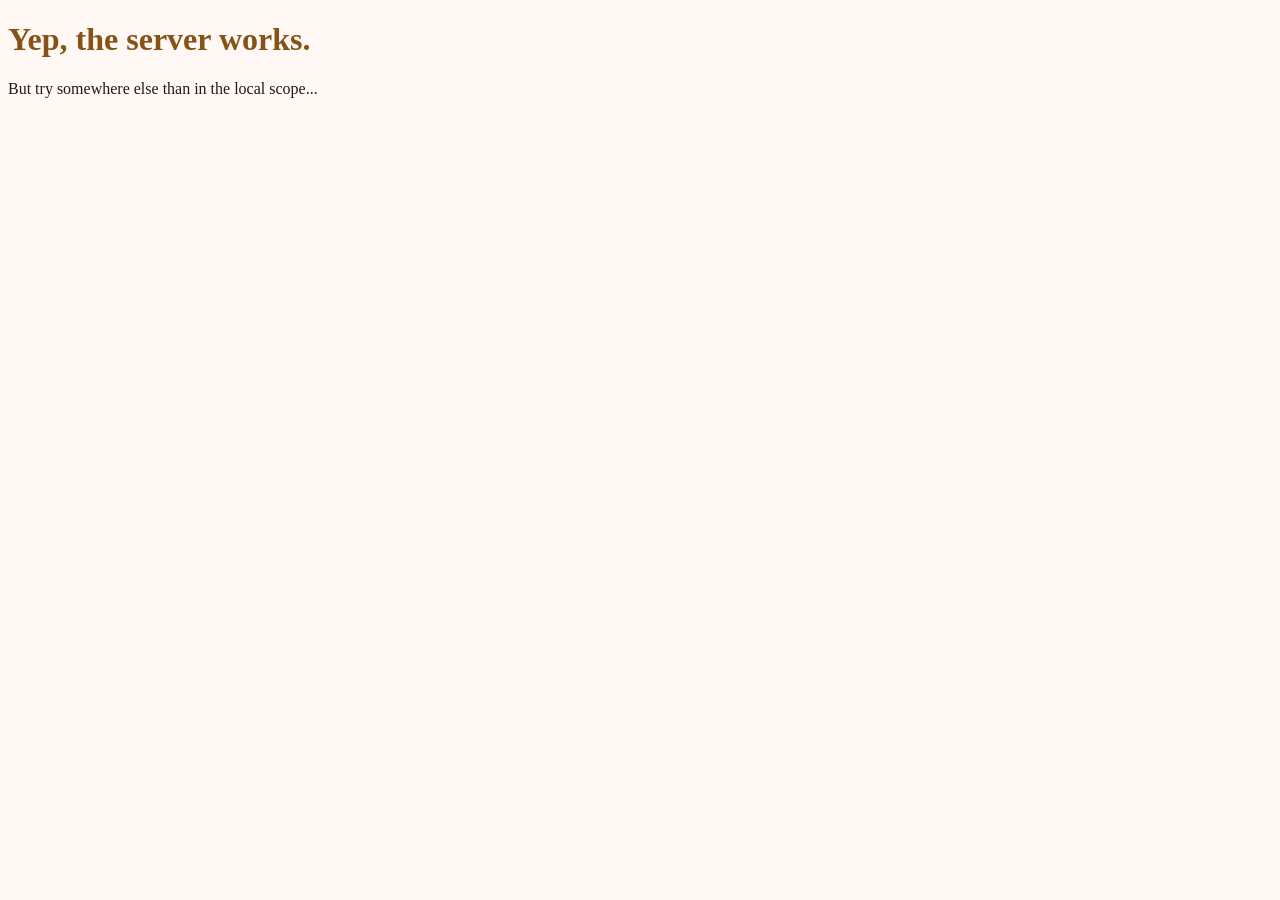
<file: fallback/resource/sites/local/public/index.html>
<!DOCTYPE html>
<html lang="en">
<head>
	<meta charset="UTF-8">
	<meta name="viewport" content="width=device-width, initial-scale=1.0">
	<title>Local - Pimous Dev.</title>
</head>
<body style="background-color: #fff8f5">
	<h1 style="color: #855318">Yep, the server works.</h1>
	<p style="color: #211a14">
		But try somewhere else than in the local scope...
	</p>
</body>
</html>
</file>
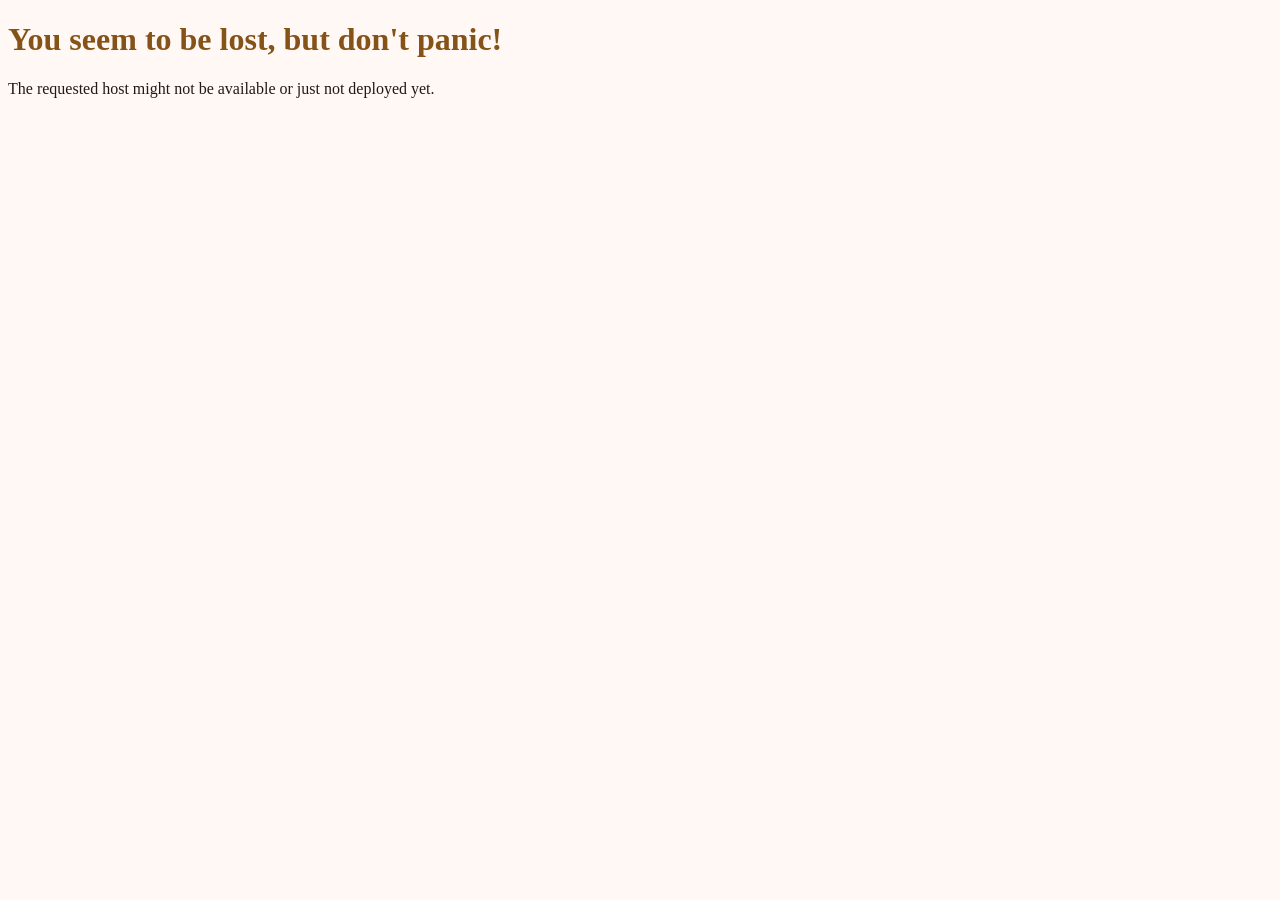
<file: fallback/resource/sites/whereami/public/index.html>
<!DOCTYPE html>
<html lang="en">
<head>
	<meta charset="UTF-8">
	<meta name="viewport" content="width=device-width, initial-scale=1.0">
	<title>Where am I ? - Pimous Dev.</title>
</head>
<body style="background-color: #fff8f5">
	<h1 style="color: #855318">You seem to be lost, but don't panic!</h1>
	<p style="color: #211a14">
		The requested host might not be available or just not deployed yet.
	</p>
</body>
</html>
</file>
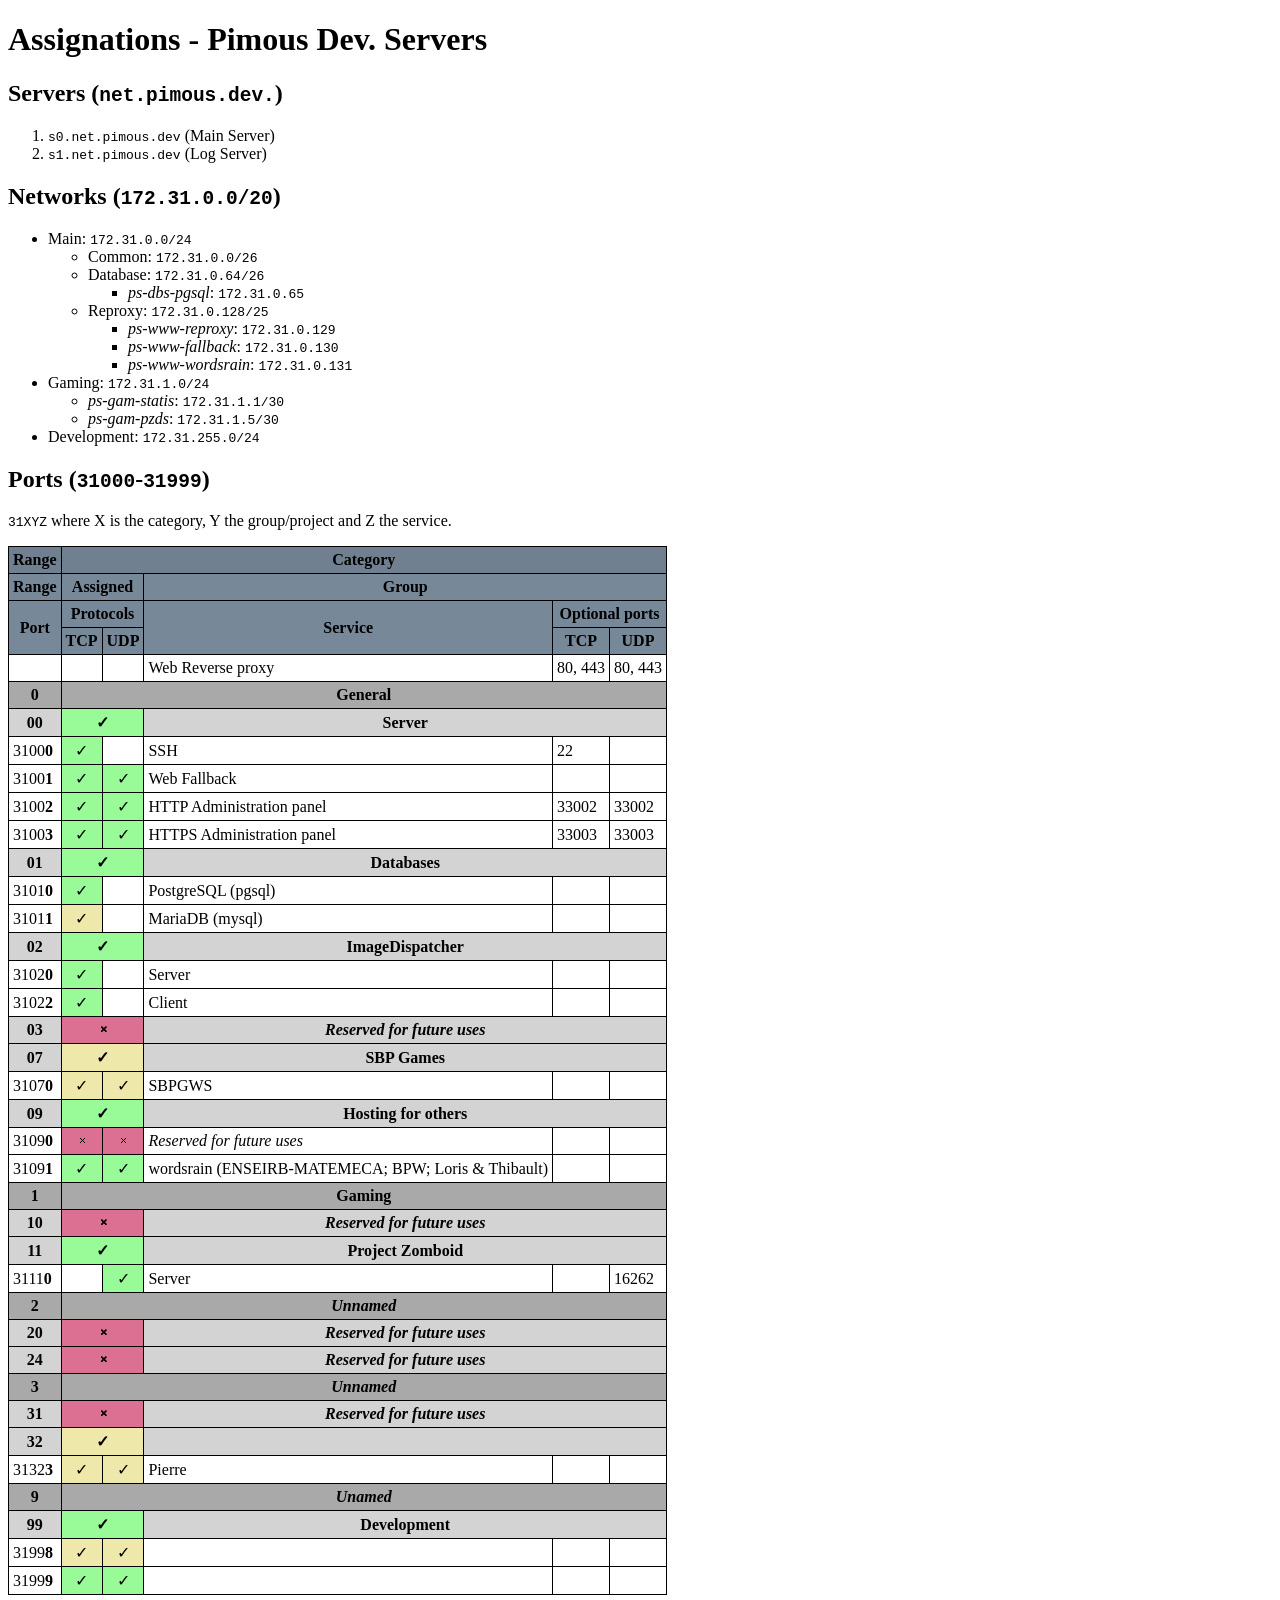
<file: assignations.html>
<!DOCTYPE html>
<html lang="en">
<head>
	<meta charset="UTF-8">
	<title>Assignations - Pimous Dev. Servers</title>

	<style>
		table{
			border-collapse: collapse;
		}
		th, td{
			padding: 4px;

			border: 1px solid black;
		}
		td.center{
			text-align: center;
		}

		thead th{
			background-color: slategray;
		}
		thead tr.sub th{
			background-color: lightslategray;
		}
		tbody tr.cat th{
			background-color: darkgray;
		}
		tbody th{
			background-color: lightgray;
		}

		.used, .assigned, .reserved, .unused{
			text-align: center;
		}
		.used{ background-color: palegreen; }
		.assigned{ background-color: palegoldenrod; }
		.used::after, .assigned::after{
			content: "✓";
		}
		.reserved, .reserved{ background-color: palevioletred; }
		.reserved::after{
			content: "𐄂";
		}
	</style>
</head>
<body>
	<h1>Assignations - Pimous Dev. Servers</h1>

	<!-- =================================================================== -->
	<h2>Servers (<code>net.pimous.dev.</code>)</h2>
	<ol>
		<li><code>s0.net.pimous.dev</code> (Main Server)</li>
		<li><code>s1.net.pimous.dev</code> (Log Server)</li>
	</ol>

	<!-- =================================================================== -->
	<h2>Networks (<code>172.31.0.0/20</code>)</h2>
	<ul>
		<li>Main: <code>172.31.0.0/24</code><ul>
			<li>Common: <code>172.31.0.0/26</code></li>
			<li>Database: <code>172.31.0.64/26</code><ul>
				<li><i>ps-dbs-pgsql</i>: <code>172.31.0.65</code></li>
			</ul></li>
			<li>Reproxy: <code>172.31.0.128/25</code><ul>
				<li><i>ps-www-reproxy</i>: <code>172.31.0.129</code></li>
				<li><i>ps-www-fallback</i>: <code>172.31.0.130</code></li>
				<li><i>ps-www-wordsrain</i>: <code>172.31.0.131</code></li>
			</ul></li>
		</ul></li>
		<li>Gaming: <code>172.31.1.0/24</code><ul>
			<li><i>ps-gam-statis</i>: <code>172.31.1.1/30</code></li>
			<li><i>ps-gam-pzds</i>: <code>172.31.1.5/30</code></li>
		</ul></li>
		<li>Development: <code>172.31.255.0/24</code></li>
	</ul>

	<!-- =================================================================== -->
	<h2>Ports (<code>31000</code>-<code>31999</code>)</h2>
	<p><code>31XYZ</code> where X is the category, Y the group/project and Z the service.</p>
	<table>
		<thead>
			<tr>
				<th>Range</th>
				<th colspan="5">Category</th>
			</tr>
			<tr class="sub">
				<th>Range</th>
				<th colspan="2">Assigned</th>
				<th colspan="3">Group</th>
			</tr>
			<tr class="sub">
				<th rowspan="2">Port</th>
				<th colspan="2">Protocols</th>
				<th rowspan="2">Service</th>
				<th colspan="2">Optional ports</th>
			</tr>
			<tr class="sub">
				<th>TCP</th>
				<th>UDP</th>
				<th>TCP</th>
				<th>UDP</th>
			</tr>
		</thead>
		<tbody>
			<tr>
				<td></td>
				<td></td>
				<td></td>
				<td>Web Reverse proxy</td>
				<td>80, 443</td>
				<td>80, 443</td>
			</tr>

			<!-- ----------------------------------------------------------- -->
			<tr class="cat">
				<th>0</th>
				<th colspan="5">General</th>
			</tr>

			<tr>
				<th>00</th>
				<th class="used" colspan="2"></th>
				<th colspan="3">Server</th>
			</tr>
			<tr>
				<td>3100<b>0</b></td>
				<td class="used"></td>
				<td></td>
				<td>SSH</td>
				<td>22</td>
				<td></td>
			</tr>
			<tr>
				<td>3100<b>1</b></td>
				<td class="used"></td>
				<td class="used"></td>
				<td>Web Fallback</td>
				<td></td>
				<td></td>
			</tr>
			<tr>
				<td>3100<b>2</b></td>
				<td class="used"></td>
				<td class="used"></td>
				<td>HTTP Administration panel</td>
				<td>33002</td>
				<td>33002</td>
			</tr>
			<tr>
				<td>3100<b>3</b></td>
				<td class="used"></td>
				<td class="used"></td>
				<td>HTTPS Administration panel</td>
				<td>33003</td>
				<td>33003</td>
			</tr>

			<tr>
				<th>01</th>
				<th class="used" colspan="2"></th>
				<th colspan="3">Databases</th>
			</tr>
			<tr>
				<td>3101<b>0</b></td>
				<td class="used"></td>
				<td></td>
				<td>PostgreSQL (pgsql)</td>
				<td></td>
				<td></td>
			</tr>
			<tr>
				<td>3101<b>1</b></td>
				<td class="assigned"></td>
				<td></td>
				<td>MariaDB (mysql)</td>
				<td></td>
				<td></td>
			</tr>

			<tr>
				<th>02</th>
				<th class="used" colspan="2"></th>
				<th colspan="3">ImageDispatcher</th>
			</tr>
			<tr>
				<td>3102<b>0</b></td>
				<td class="used"></td>
				<td></td>
				<td>Server</td>
				<td></td>
				<td></td>
			</tr>
			<tr>
				<td>3102<b>2</b></td>
				<td class="used"></td>
				<td></td>
				<td>Client</td>
				<td></td>
				<td></td>
			</tr>

			<tr>
				<th>03</th>
				<th class="reserved" colspan="2"></th>
				<th colspan="3"><i>Reserved for future uses</i></th>
			</tr>

			<tr>
				<th>07</th>
				<th class="assigned" colspan="2"></th>
				<th colspan="3">SBP Games</th>
			</tr>
			<tr>
				<td>3107<b>0</b></td>
				<td class="assigned"></td>
				<td class="assigned"></td>
				<td>SBPGWS</td>
				<td></td>
				<td></td>
			</tr>

			<tr>
				<th>09</th>
				<th class="used" colspan="2"></th>
				<th colspan="3">Hosting for others</th>
			</tr>
			<tr>
				<td>3109<b>0</b></td>
				<td class="reserved"></td>
				<td class="reserved"></td>
				<td><i>Reserved for future uses</i></td>
				<td></td>
				<td></td>
			</tr>
			<tr>
				<td>3109<b>1</b></td>
				<td class="used"></td>
				<td class="used"></td>
				<td>wordsrain (ENSEIRB-MATEMECA; BPW; Loris & Thibault)</td>
				<td></td>
				<td></td>
			</tr>

			<!-- ----------------------------------------------------------- -->
			<tr class="cat">
				<th>1</th>
				<th colspan="5">Gaming</th>
			</tr>

			<tr>
				<th>10</th>
				<th class="reserved" colspan="2"></th>
				<th colspan="3"><i>Reserved for future uses</i></th>
			</tr>

			<tr>
				<th>11</th>
				<th class="used" colspan="2"></th>
				<th colspan="3">Project Zomboid</th>
			</tr>
			<tr>
				<td>3111<b>0</b></td>
				<td></td>
				<td class="used"></td>
				<td>Server</td>
				<td></td>
				<td>16262</td>
			</tr>

			<!-- ----------------------------------------------------------- -->
			<tr class="cat">
				<th>2</th>
				<th colspan="5"><i>Unnamed</i></th>
			</tr>

			<tr>
				<th>20</th>
				<th class="reserved" colspan="2"></th>
				<th colspan="3"><i>Reserved for future uses</i></th>
			</tr>

			<tr>
				<th>24</th>
				<th class="reserved" colspan="2"></th>
				<th colspan="3"><i>Reserved for future uses</i></th>
			</tr>

			<!-- ----------------------------------------------------------- -->
			<tr class="cat">
				<th>3</th>
				<th colspan="5"><i>Unnamed</i></th>
			</tr>

			<tr>
				<th>31</th>
				<th class="reserved" colspan="2"></th>
				<th colspan="3"><i>Reserved for future uses</i></th>
			</tr>

			<tr>
				<th>32</th>
				<th class="assigned" colspan="2"></th>
				<th colspan="3"></th>
			</tr>
			<tr>
				<td>3132<b>3</b></td>
				<td class="assigned"></td>
				<td class="assigned"></td>
				<td>Pierre</td>
				<td></td>
				<td></td>
			</tr>

			<!-- ----------------------------------------------------------- -->
			<tr class="cat">
				<th>9</th>
				<th colspan="5"><i>Unamed</i></th>
			</tr>

			<tr>
				<th>99</th>
				<th class="used" colspan="2"></th>
				<th colspan="3">Development</th>
			</tr>
			<tr>
				<td>3199<b>8</b></td>
				<td class="assigned"></td>
				<td class="assigned"></td>
				<td></td>
				<td></td>
				<td></td>
			</tr>
			<tr>
				<td>3199<b>9</b></td>
				<td class="used"></td>
				<td class="used"></td>
				<td></td>
				<td></td>
				<td></td>
			</tr>
		</tbody>
	</table>
</body>
</html>
</file>
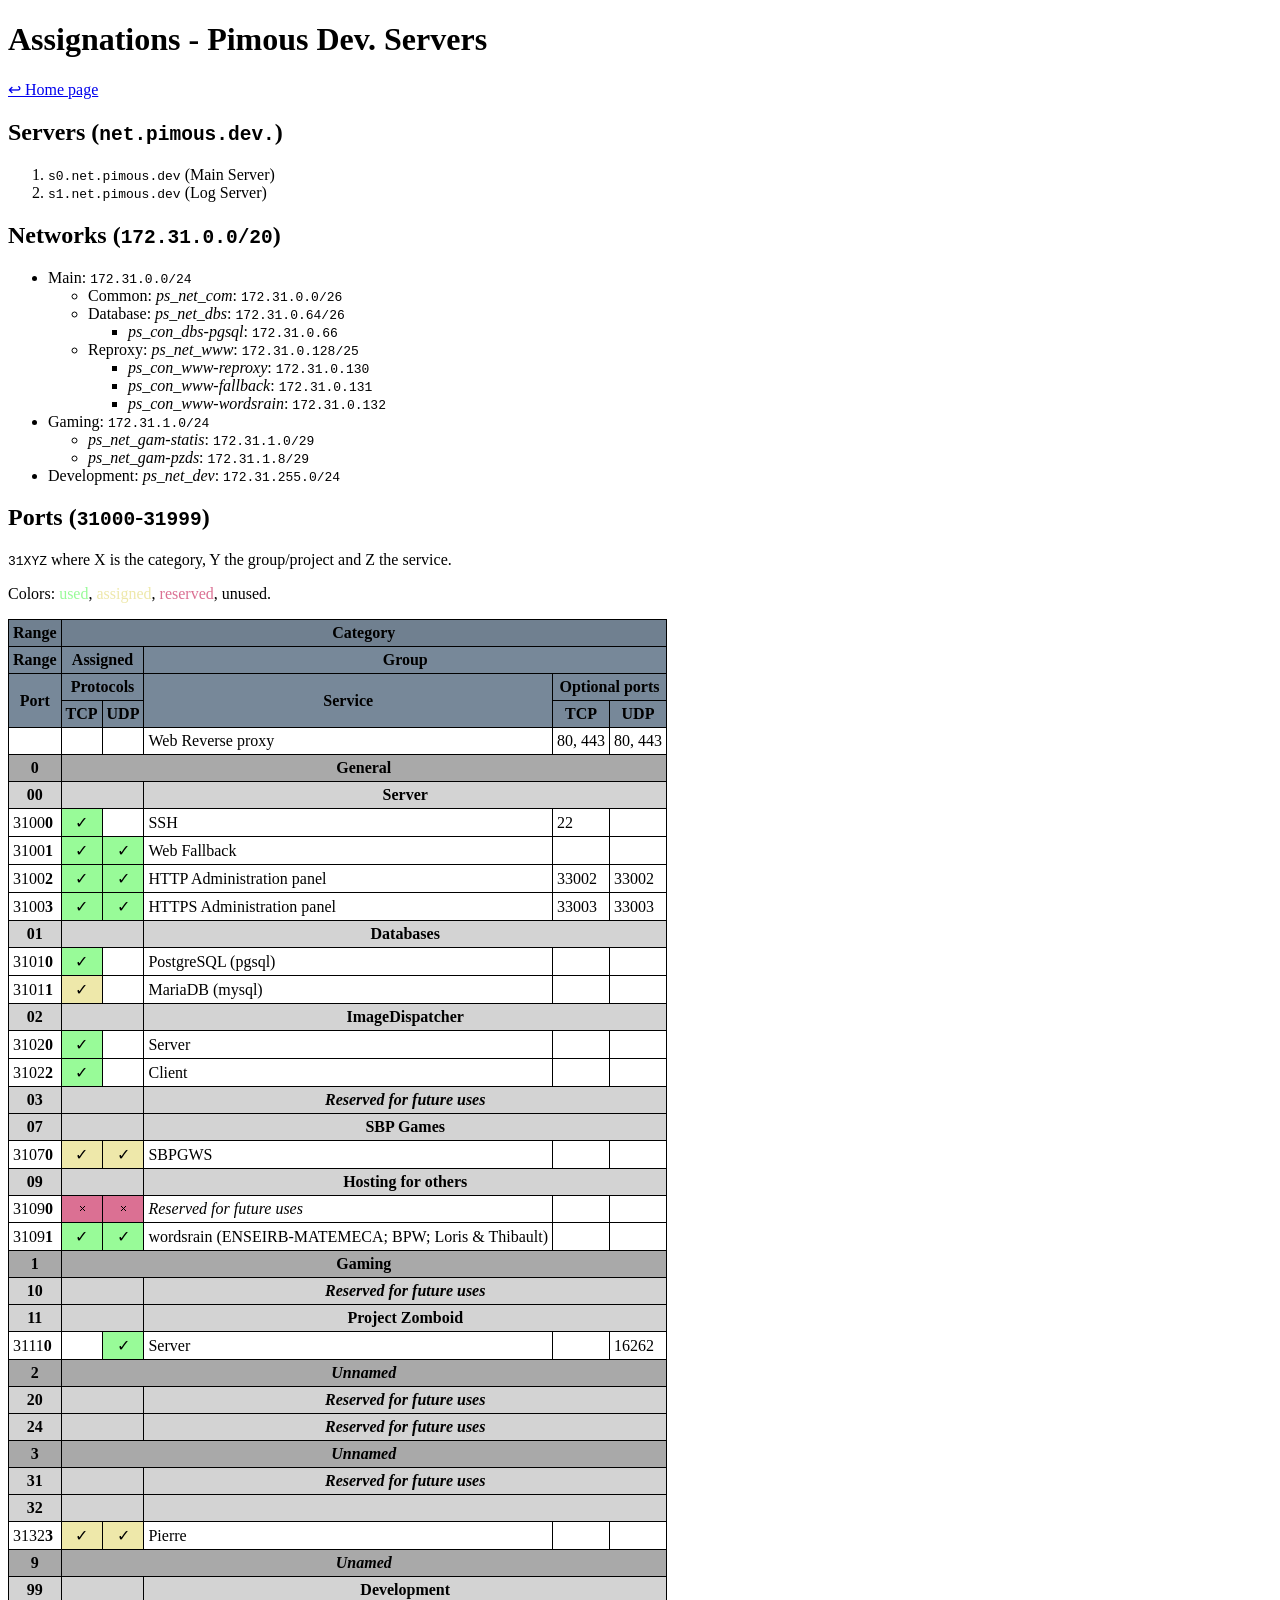
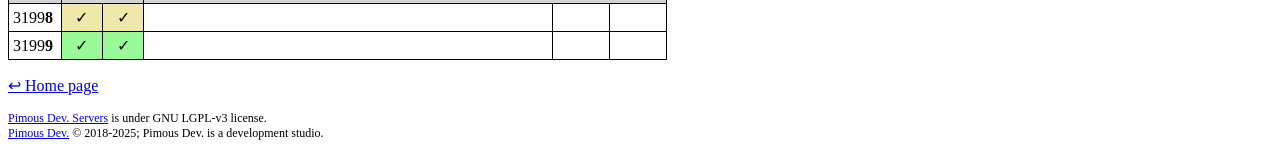
<file: admin/src/assignations/assignations.html>
<!DOCTYPE html>
<html lang="en">
<head>
	<meta charset="UTF-8">
	<meta name="viewport" content="width=device-width, initial-scale=1.0">
	<title>Assignations - Pimous Dev. Servers</title>

	<style>
		:root{
			--color-used: palegreen;
			--color-assigned: palegoldenrod;
			--color-reserved: palevioletred;
		}
		table{
			border-collapse: collapse;
		}
		th, td{
			padding: 4px;

			border: 1px solid black;
		}
		td.center{
			text-align: center;
		}

		thead th{
			background-color: slategray;
		}
		thead tr.sub th{
			background-color: lightslategray;
		}
		tbody tr.cat th{
			background-color: darkgray;
		}
		tbody th{
			background-color: lightgray;
		}

		.used, .assigned, .reserved{
			text-align: center;
		}
		td.used{ background-color: var(--color-used); }
		span.used{ color: var(--color-used); }
		td.assigned{ background-color: palegoldenrod; }
		span.assigned{ color: var(--color-assigned); }
		td.used::after, td.assigned::after{
			content: "✓";
		}
		td.reserved{ background-color: palevioletred; }
		span.reserved{ color: var(--color-reserved); }
		td.reserved::after{
			content: "𐄂";
		}

		footer > p{
			margin-block: 0;

			font-size: 0.75rem;
		}
	</style>
</head>
<body>
	<h1>Assignations - Pimous Dev. Servers</h1>
	<p><a href="/">↩ Home page</a></p>

	<!-- =================================================================== -->
	<h2>Servers (<code>net.pimous.dev.</code>)</h2>
	<ol>
		<li><code>s0.net.pimous.dev</code> (Main Server)</li>
		<li><code>s1.net.pimous.dev</code> (Log Server)</li>
	</ol>

	<!-- =================================================================== -->
	<h2>Networks (<code>172.31.0.0/20</code>)</h2>
	<ul>
		<li>Main: <code>172.31.0.0/24</code><ul>
			<li>Common: <i>ps_net_com</i>: <code>172.31.0.0/26</code></li>
			<li>Database: <i>ps_net_dbs</i>: <code>172.31.0.64/26</code><ul>
				<li><i>ps_con_dbs-pgsql</i>: <code>172.31.0.66</code></li>
			</ul></li>
			<li>Reproxy: <i>ps_net_www</i>: <code>172.31.0.128/25</code><ul>
				<li><i>ps_con_www-reproxy</i>: <code>172.31.0.130</code></li>
				<li><i>ps_con_www-fallback</i>: <code>172.31.0.131</code></li>
				<li><i>ps_con_www-wordsrain</i>: <code>172.31.0.132</code></li>
			</ul></li>
		</ul></li>
		<li>Gaming: <code>172.31.1.0/24</code><ul>
			<li><i>ps_net_gam-statis</i>: <code>172.31.1.0/29</code></li>
			<li><i>ps_net_gam-pzds</i>: <code>172.31.1.8/29</code></li>
		</ul></li>
		<li>Development: <i>ps_net_dev</i>: <code>172.31.255.0/24</code></li>
	</ul>

	<!-- =================================================================== -->
	<h2>Ports (<code>31000</code>-<code>31999</code>)</h2>
	<p><code>31XYZ</code> where X is the category, Y the group/project and Z the service.</p>
	<p>Colors: <span class="used">used</span>, <span class="assigned">assigned</span>, <span class="reserved">reserved</span>, unused.</p>
	<table>
		<thead>
			<tr>
				<th>Range</th>
				<th colspan="5">Category</th>
			</tr>
			<tr class="sub">
				<th>Range</th>
				<th colspan="2">Assigned</th>
				<th colspan="3">Group</th>
			</tr>
			<tr class="sub">
				<th rowspan="2">Port</th>
				<th colspan="2">Protocols</th>
				<th rowspan="2">Service</th>
				<th colspan="2">Optional ports</th>
			</tr>
			<tr class="sub">
				<th>TCP</th>
				<th>UDP</th>
				<th>TCP</th>
				<th>UDP</th>
			</tr>
		</thead>
		<tbody>
			<tr>
				<td></td>
				<td></td>
				<td></td>
				<td>Web Reverse proxy</td>
				<td>80, 443</td>
				<td>80, 443</td>
			</tr>

			<!-- ----------------------------------------------------------- -->
			<tr class="cat">
				<th>0</th>
				<th colspan="5">General</th>
			</tr>

			<tr>
				<th>00</th>
				<th class="used" colspan="2"></th>
				<th colspan="3">Server</th>
			</tr>
			<tr>
				<td>3100<b>0</b></td>
				<td class="used"></td>
				<td></td>
				<td>SSH</td>
				<td>22</td>
				<td></td>
			</tr>
			<tr>
				<td>3100<b>1</b></td>
				<td class="used"></td>
				<td class="used"></td>
				<td>Web Fallback</td>
				<td></td>
				<td></td>
			</tr>
			<tr>
				<td>3100<b>2</b></td>
				<td class="used"></td>
				<td class="used"></td>
				<td>HTTP Administration panel</td>
				<td>33002</td>
				<td>33002</td>
			</tr>
			<tr>
				<td>3100<b>3</b></td>
				<td class="used"></td>
				<td class="used"></td>
				<td>HTTPS Administration panel</td>
				<td>33003</td>
				<td>33003</td>
			</tr>

			<tr>
				<th>01</th>
				<th class="used" colspan="2"></th>
				<th colspan="3">Databases</th>
			</tr>
			<tr>
				<td>3101<b>0</b></td>
				<td class="used"></td>
				<td></td>
				<td>PostgreSQL (pgsql)</td>
				<td></td>
				<td></td>
			</tr>
			<tr>
				<td>3101<b>1</b></td>
				<td class="assigned"></td>
				<td></td>
				<td>MariaDB (mysql)</td>
				<td></td>
				<td></td>
			</tr>

			<tr>
				<th>02</th>
				<th class="used" colspan="2"></th>
				<th colspan="3">ImageDispatcher</th>
			</tr>
			<tr>
				<td>3102<b>0</b></td>
				<td class="used"></td>
				<td></td>
				<td>Server</td>
				<td></td>
				<td></td>
			</tr>
			<tr>
				<td>3102<b>2</b></td>
				<td class="used"></td>
				<td></td>
				<td>Client</td>
				<td></td>
				<td></td>
			</tr>

			<tr>
				<th>03</th>
				<th class="reserved" colspan="2"></th>
				<th colspan="3"><i>Reserved for future uses</i></th>
			</tr>

			<tr>
				<th>07</th>
				<th class="assigned" colspan="2"></th>
				<th colspan="3">SBP Games</th>
			</tr>
			<tr>
				<td>3107<b>0</b></td>
				<td class="assigned"></td>
				<td class="assigned"></td>
				<td>SBPGWS</td>
				<td></td>
				<td></td>
			</tr>

			<tr>
				<th>09</th>
				<th class="used" colspan="2"></th>
				<th colspan="3">Hosting for others</th>
			</tr>
			<tr>
				<td>3109<b>0</b></td>
				<td class="reserved"></td>
				<td class="reserved"></td>
				<td><i>Reserved for future uses</i></td>
				<td></td>
				<td></td>
			</tr>
			<tr>
				<td>3109<b>1</b></td>
				<td class="used"></td>
				<td class="used"></td>
				<td>wordsrain (ENSEIRB-MATEMECA; BPW; Loris & Thibault)</td>
				<td></td>
				<td></td>
			</tr>

			<!-- ----------------------------------------------------------- -->
			<tr class="cat">
				<th>1</th>
				<th colspan="5">Gaming</th>
			</tr>

			<tr>
				<th>10</th>
				<th class="reserved" colspan="2"></th>
				<th colspan="3"><i>Reserved for future uses</i></th>
			</tr>

			<tr>
				<th>11</th>
				<th class="used" colspan="2"></th>
				<th colspan="3">Project Zomboid</th>
			</tr>
			<tr>
				<td>3111<b>0</b></td>
				<td></td>
				<td class="used"></td>
				<td>Server</td>
				<td></td>
				<td>16262</td>
			</tr>

			<!-- ----------------------------------------------------------- -->
			<tr class="cat">
				<th>2</th>
				<th colspan="5"><i>Unnamed</i></th>
			</tr>

			<tr>
				<th>20</th>
				<th class="reserved" colspan="2"></th>
				<th colspan="3"><i>Reserved for future uses</i></th>
			</tr>

			<tr>
				<th>24</th>
				<th class="reserved" colspan="2"></th>
				<th colspan="3"><i>Reserved for future uses</i></th>
			</tr>

			<!-- ----------------------------------------------------------- -->
			<tr class="cat">
				<th>3</th>
				<th colspan="5"><i>Unnamed</i></th>
			</tr>

			<tr>
				<th>31</th>
				<th class="reserved" colspan="2"></th>
				<th colspan="3"><i>Reserved for future uses</i></th>
			</tr>

			<tr>
				<th>32</th>
				<th class="assigned" colspan="2"></th>
				<th colspan="3"></th>
			</tr>
			<tr>
				<td>3132<b>3</b></td>
				<td class="assigned"></td>
				<td class="assigned"></td>
				<td>Pierre</td>
				<td></td>
				<td></td>
			</tr>

			<!-- ----------------------------------------------------------- -->
			<tr class="cat">
				<th>9</th>
				<th colspan="5"><i>Unamed</i></th>
			</tr>

			<tr>
				<th>99</th>
				<th class="used" colspan="2"></th>
				<th colspan="3">Development</th>
			</tr>
			<tr>
				<td>3199<b>8</b></td>
				<td class="assigned"></td>
				<td class="assigned"></td>
				<td></td>
				<td></td>
				<td></td>
			</tr>
			<tr>
				<td>3199<b>9</b></td>
				<td class="used"></td>
				<td class="used"></td>
				<td></td>
				<td></td>
				<td></td>
			</tr>
		</tbody>
	</table>

	<p><a href="/">↩ Home page</a></p>
	<footer>
		<p><a href="https://github.com/PimousDev/Servers">Pimous Dev. Servers</a> is under GNU LGPL-v3 license.</p>
		<p><a href="https://pimous.dev/">Pimous Dev.</a> © 2018-2025; Pimous Dev. is a development studio.</p>
	</footer>
</body>
</html>
</file>
